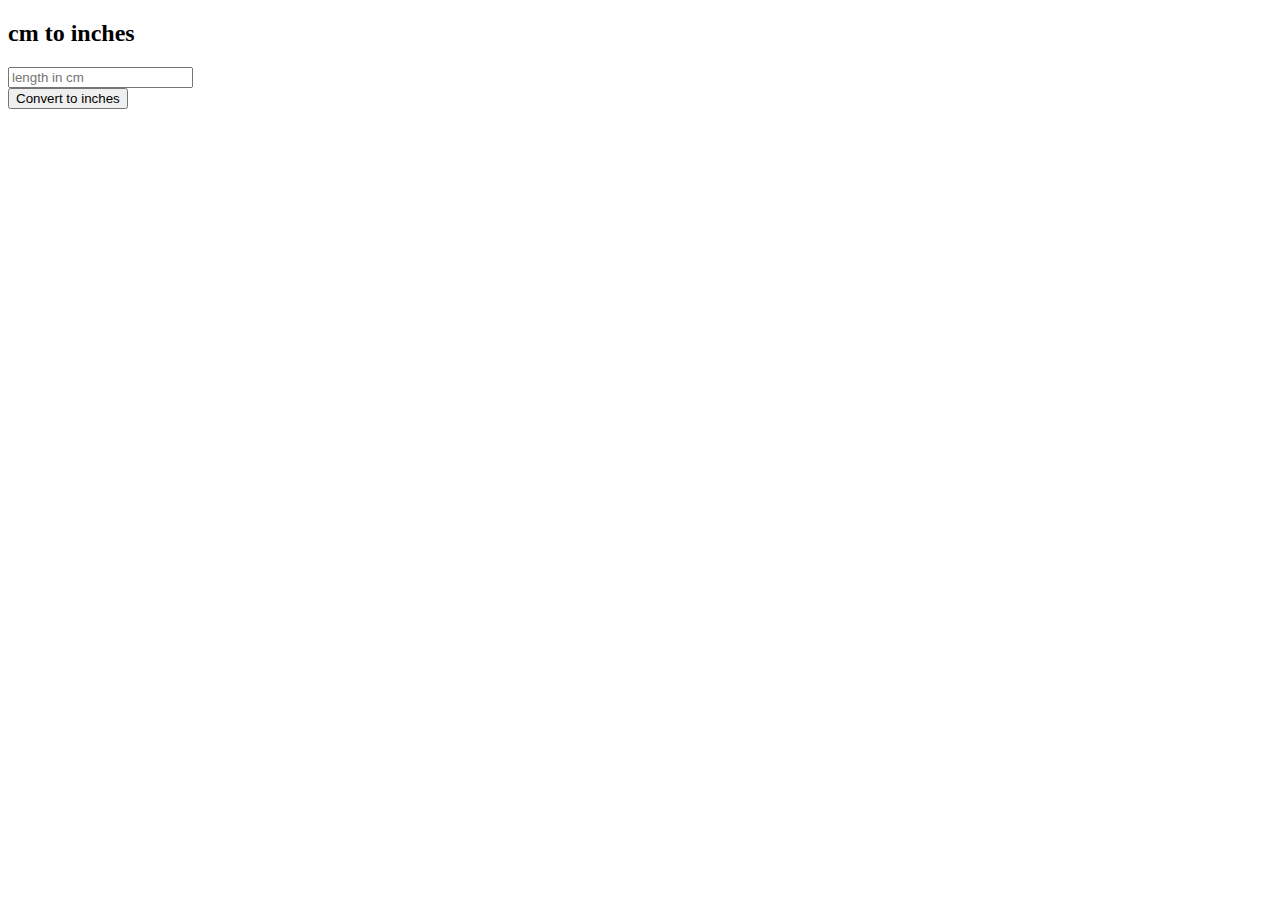
<file: templates/JavaScrpit Course/Introduction/LengthConverter/index.html>
<!DOCTYPE html>
<html lang="en">
<head>
    <meta charset="UTF-8">
    <meta name="viewport" content="width=device-width, initial-scale=1.0">
    <link rel="'stylesheet" href="style1.css">
    <title>Length Converter</title>
</head>
<body>
    <div id="wrapper">
        <h2>cm to inches</h2>
        <div class="inputdiv">
            <input type="text" id="input" placeholder="length in cm">
        </div>
        <div>
            <button type="submit">Convert to inches</button>
        </div>
        <div id="result">
 
        </div>
    </div>
    
    <script>

    </script>
</body>
</html>
</file>
<file: templates/JavaScrpit Course/Introduction/LengthConverter/style1.css>
body{
   margin: 0;
   font-family: 'Poppins', sans-serif;
   background-color:#f5e8ba;
}

#wrapper div,#wrapper h2{
    display:flex;
    justify-content: center;
    
}

h2{
    color:#ffeba7;
    letter-spacing: 1px;
}
input{
    border-radius: 5px;
    border: 2px solid black ;
    margin-top:30px;
    height:2em;
    width:250px;
    padding-left:10px;
}

input:active{
    border:none;
}
#wrapper{
    height:500px;
    width:400px;
    margin:200px auto;
    background-color:#1f2029;
    border-radius:10px;
    padding:30px;
}

button{
    margin-top:20px;
    background-color:#ffeba7;
    border-radius: 4px;
    height: 44px;
    font-weight: 600;
    padding: 0 30px;
    letter-spacing: 1px;
    border: none;
    background-color: #ffeba7;
    color: #102770;
}

button:hover{
    cursor:pointer;
}
#result{
    color:white;
    margin-top:20px;
    font-size:32px;
}
</file>
